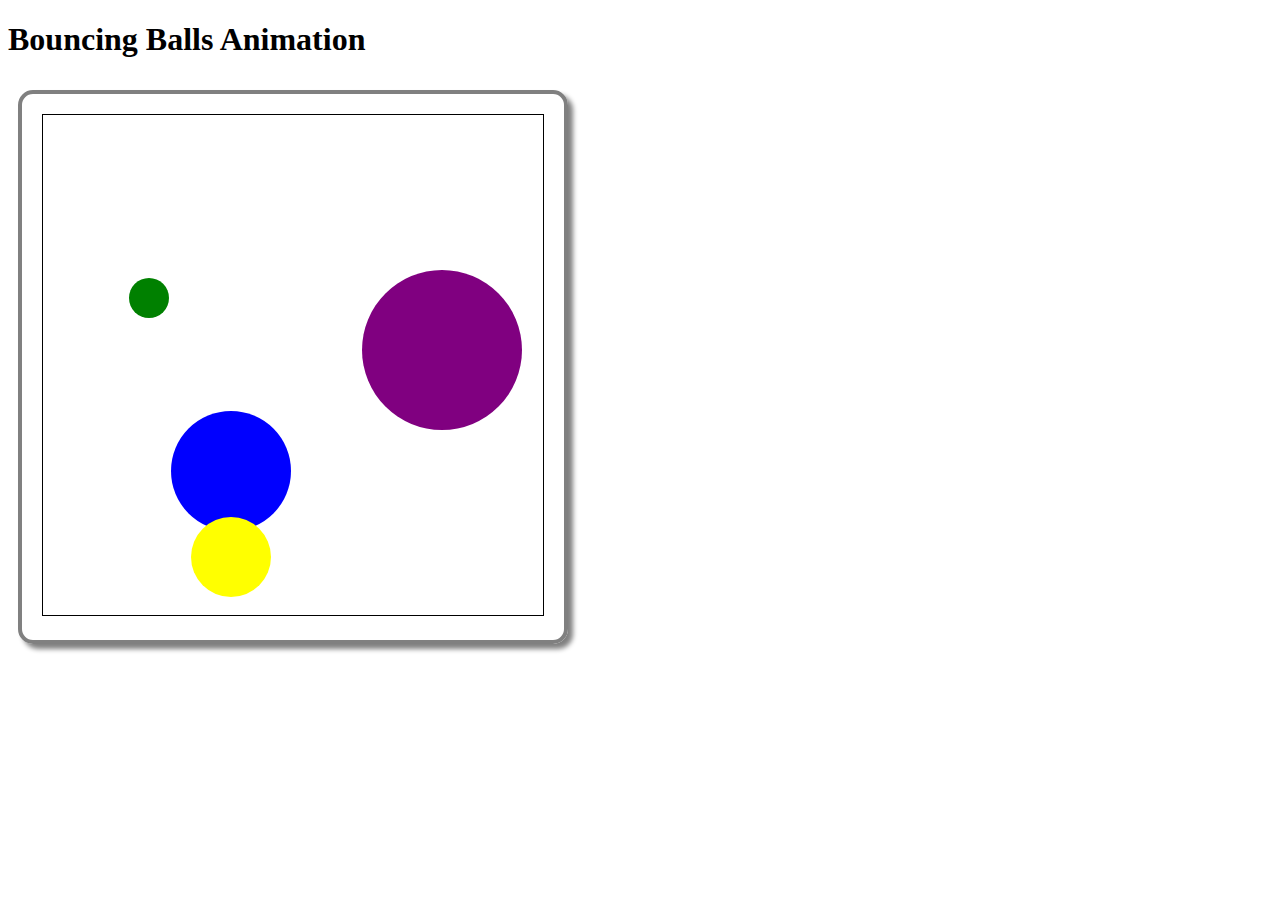
<file: projects/Bouncing Balls Animation/index.html>
<!DOCTYPE html>
<html lang="en"> 

<head>
  <title>Bouncing Balls Animation</title>
  <meta charset="utf-8"/>
  <script src="js/script.js"></script>
  <link rel="stylesheet" href="css/style.css"> 
</head>

<body>
  <h1>Bouncing Balls Animation</h1>
  <section>
    <canvas id="ballCanvas" width="500" height="500"></canvas>
  </section>
</body>

</html>
</file>
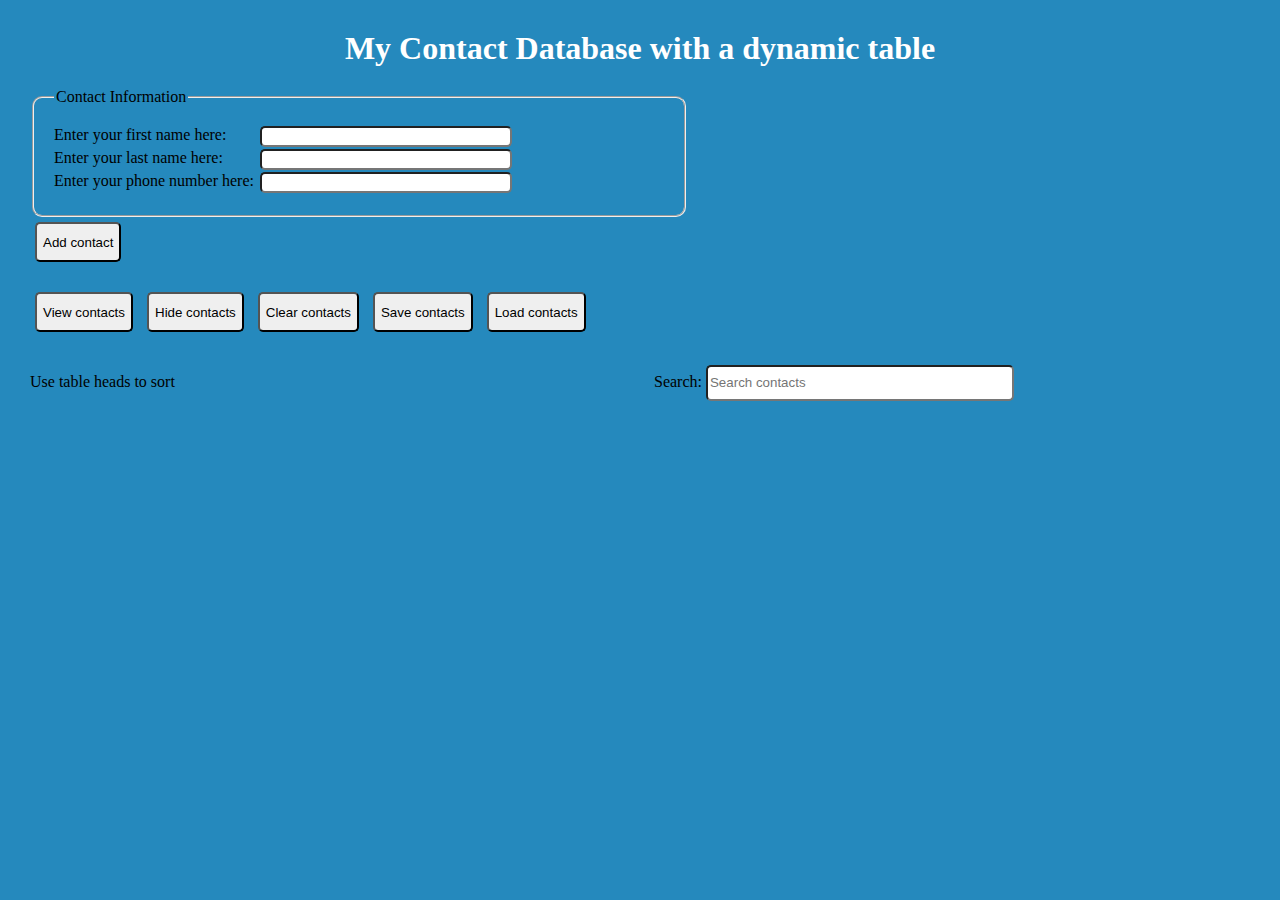
<file: projects/Contacts Database Project/index.html>
<!DOCTYPE html>
<html lang="en">
<head>
	<meta charset="utf-8">
	<meta name="viewport" content="width=device-width, initial-scale=1">
	<title>Contact database</title>
	<script src="js/script.js"></script>
  	<link rel="stylesheet" href="css/style.css">
</head>
<body>
	<header>
		<h1>My Contact Database with a dynamic table</h1>
	</header>

	<form id=contactForm>
	<fieldset>
		<legend>Contact Information</legend>
		
		<label for="firstName">Enter your first name here: </label>	
		<input type="text" id="firstName" maxlength="20">
		 <br>
		<label for="lastName">Enter your last name here: </label>
		<input type="text" id="lastName" maxlength="20">
		<br>
		<label for="phoneNumber">Enter your phone number here: </label>
		<input type="text" id="phoneNumber" maxLength="15">
	</fieldset>
		<button id="addButton">Add contact</button>	
	</form>
	
	<section id='buttonSection'>
		<button id="viewButton">View contacts</button>
		<button id="hideButton">Hide contacts</button>
		<button id="clearButton">Clear contacts</button>
		<button id="saveButton">Save contacts</button>
		<button id="loadButton">Load contacts</button>
	</section>

	<div id="tablesDiv">
		<div id="contactTableDiv" >
			<p>Use table heads to sort</p>
			<br>
			<table id=contactTable>
			</table>
		</div>

		<div id="searchTableDiv">
			<label for="searchBox">Search:</label>
			<input id="searchBox" placeholder="Search contacts">
			<table id=searchTable>
			</table>
		</div>
	</div>
	

</body>
</html>
</file>
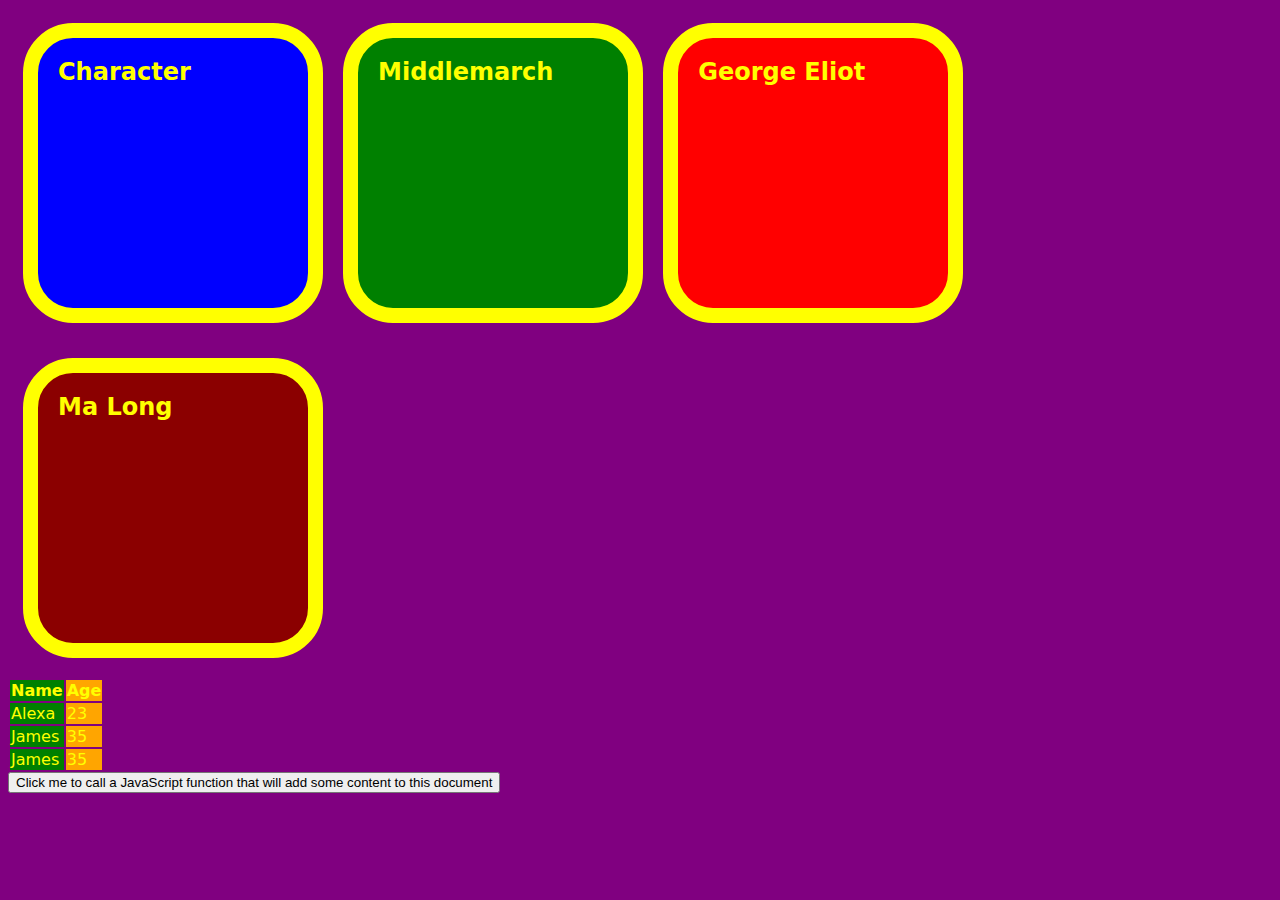
<file: projects/CSS Practice 1/index.html>
<!DOCTYPE html>
<html lang="en">

<head>
    <meta charset="UTF-8">
    <title>CSS Practice 1</title>
    <link rel="stylesheet" href="css/style.css" />
    <script src="js/script.js"></script>
</head>

<body>
    <h2 class="otu">Character</h2>
    <h2 class="abuo">Middlemarch</h2>
    <h2 class="ato">George Eliot</h2>
    <h2 class="ano">Ma Long</h2>
    <table>
        <colgroup>
            <col span="1" style="background-color:green">
            <col span="1" style="background-color:orange">
        </colgroup>
        <tr>
            <th scope="col">Name</th>
            <th scope="col">Age</th>
        </tr>
        <tr>
            <td>Alexa</td>
            <td>23</td>
        </tr>
        <tr>
            <td>James</td>
            <td>35</td>
        </tr>
        <tr>
            <td>James</td>
            <td>35</td>
        </tr>
    </table>

    <button onclick="addSomeText();">Click me to call a JavaScript function that will add some content to this document</button>


</body>
</html>
</file>
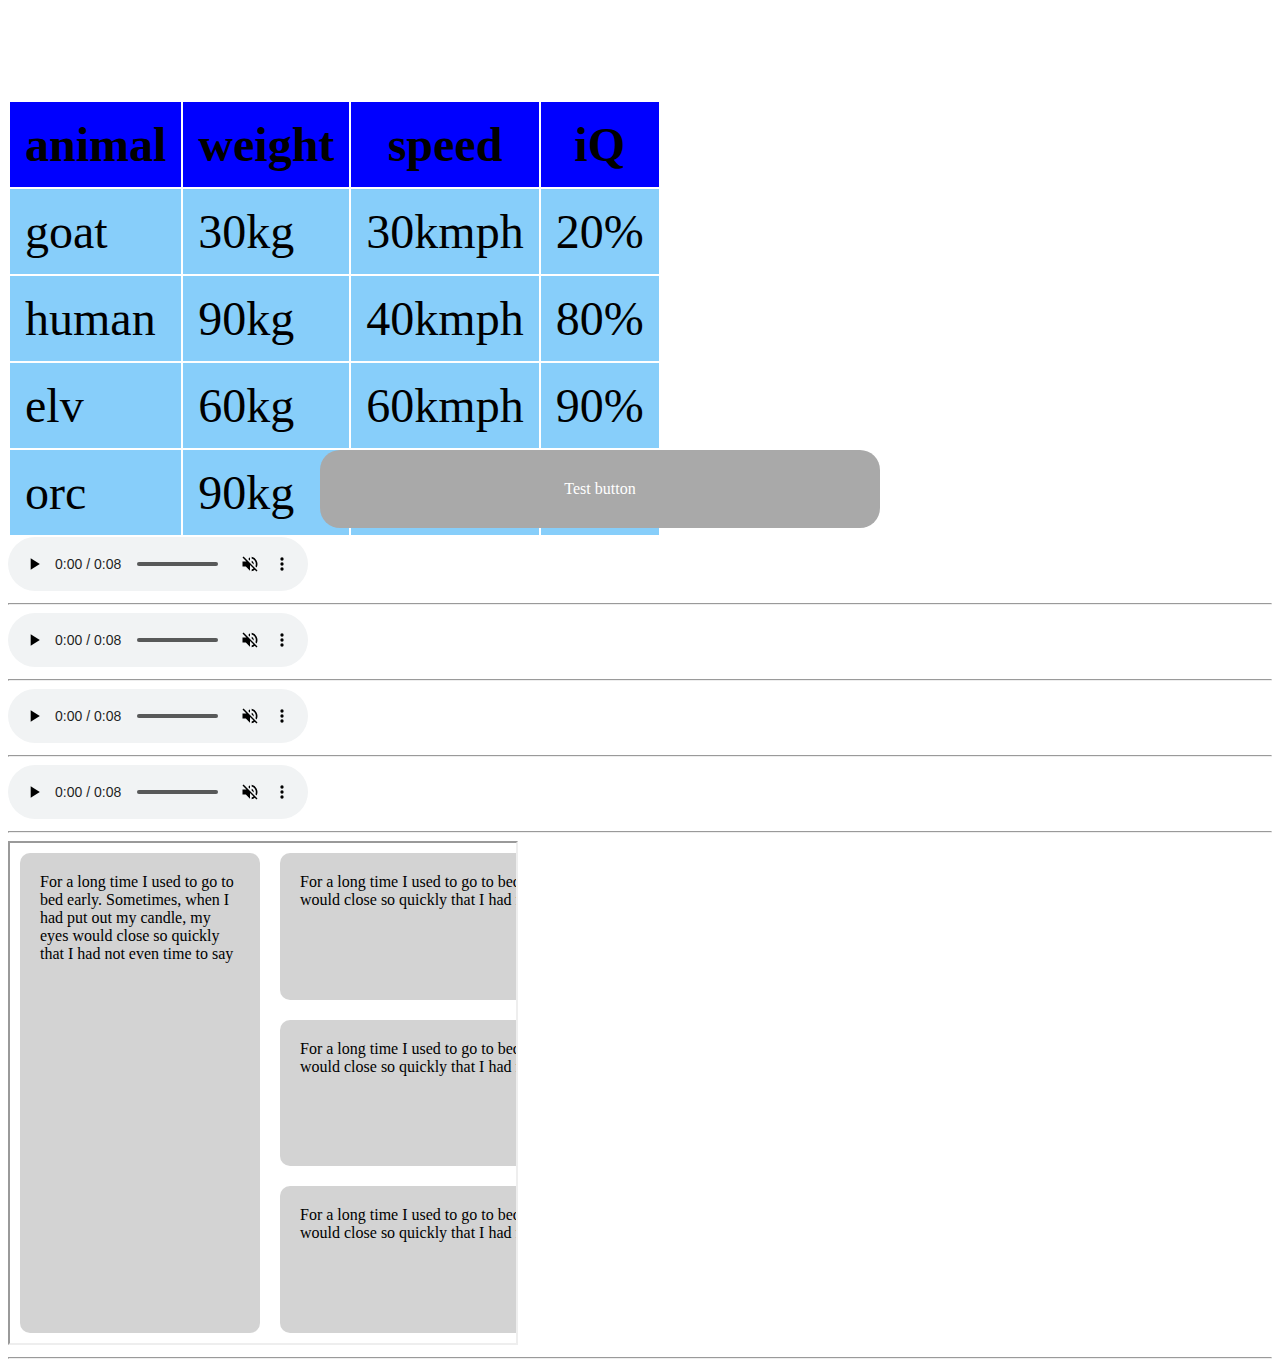
<file: projects/CSS Practice 2/index.html>
<!DOCTYPE html>
<html lang="en">

<head>
    <meta charset="UTF-8">
    <title>CSS Practice 2</title>
    <link rel="stylesheet" href="css/style.css" />
</head>
<body>
    <section>
        <p class="button">Test button</p>
        <table>
            <tr>
                <th>animal</th>
                <th>weight</th>
                <th>speed</th>
                <th>iQ</th>
            <tr>
            <tr>
                <td>goat</td>
                <td>30kg</td>
                <td>30kmph</td>
                <td>20%</td>

            <tr>
            <tr>
                <td>human</td>
                <td>90kg</td>
                <td>40kmph</td>
                <td>80%</td>
            <tr>
            <tr>
                <td>elv</td>
                <td>60kg</td>
                <td>60kmph</td>
                <td>90%</td>
            <tr>
            <tr>
                <td>orc</td>
                <td>90kg</td>
                <td>40kmph</td>
                <td>90%</td>
            <tr>
        </table>
    </section>
    <section>
        <audio controls muted autoplay>
            <source type="audio/mp3" src="assets/test-audio.mp3" />
            Your audio file1 is not supported
        </audio>
        <hr />
        <audio muted controls autoplay>
            <source type="audio/mp3" src="assets/test-audio.wav" />
            Your audio file2 is not supported
        </audio>
        <hr />
        <audio muted controls autoplay>
            <source type="audio/mp3" src="assets/test-audio.ogg" />

            Your audio file3 is not supported
        </audio>
        <hr />
        <audio muted controls autoplay>
            <source type="audio/mp3" src="assets/test-audio.avi" />
            Your audio file3 is not supported
        </audio>
        <hr />
        <iframe src="flexbox.html">
            your browser does not support iframes
        </iframe>
        <hr />
        
    </section>
</body>
</html>
</file>
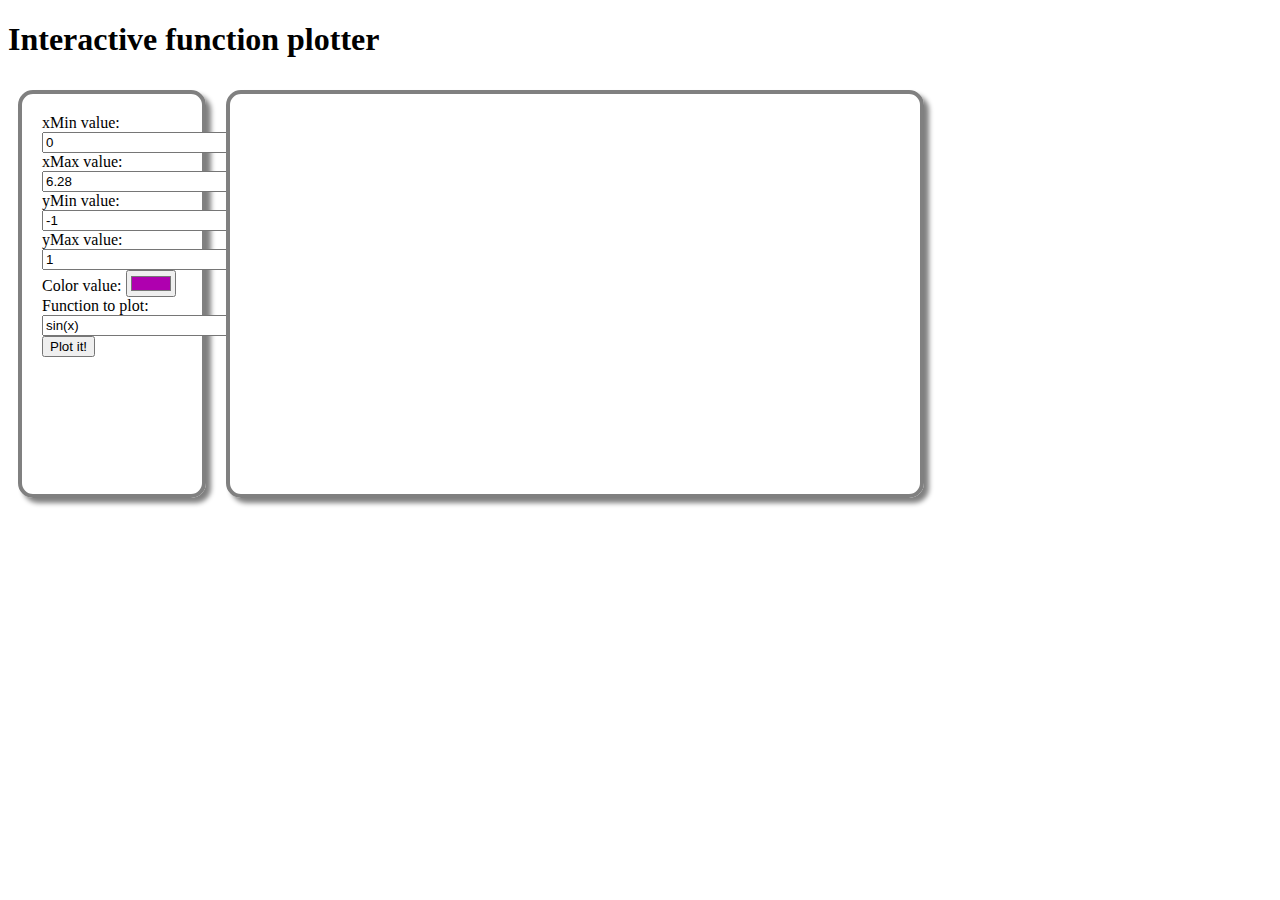
<file: projects/Interactive Function Plotter/index.html>
<!DOCTYPE html>
<html lang="en"> 

<head>
  <title>Interactive Function Plotter</title>
  <meta charset="utf-8"/>
  <!-- A third party function plot JS library below-->
  <script src="https://mauriciopoppe.github.io/function-plot/js/function-plot.js"></script>
  <script src="js/script.js"></script>
  <link rel="stylesheet" href="css/style.css"> 
</head>

<body>
  <h1>Interactive function plotter</h1>
  <section id="plotSettings">
    <label for="xMin">xMin value:</label>
    <input type=number id="xMin" value=0 step=0.5 oninput="plot();">
    <br>
    <label for="xMax">xMax value:</label>
    <input type=number id="xMax" value=6.28 step=0.5 oninput="plot();">
    <br>
    <label for="yMin">yMin value:</label>
    <input type=number id="yMin" value=-1 step=0.5 oninput="plot();">
    <br>
    <label for="yMax">yMax value:</label>
    <input type=number id="yMax" value=1 step=0.5 oninput="plot();">
    <br>
    <label for="color">Color value:</label>
    <input type=color id="color" value="#af00af" onchange="plot();">
    <br>
    <label for="function">Function to plot: </label>
    <input id="function" type="text" value="sin(x)" onchange="plot();">
    <br>
    <button onclick="plot();">Plot it!</button>
  </section>
  <section id="plot">
    <div id="myFunction"></div>
  </section>
</body>

</html>
</file>
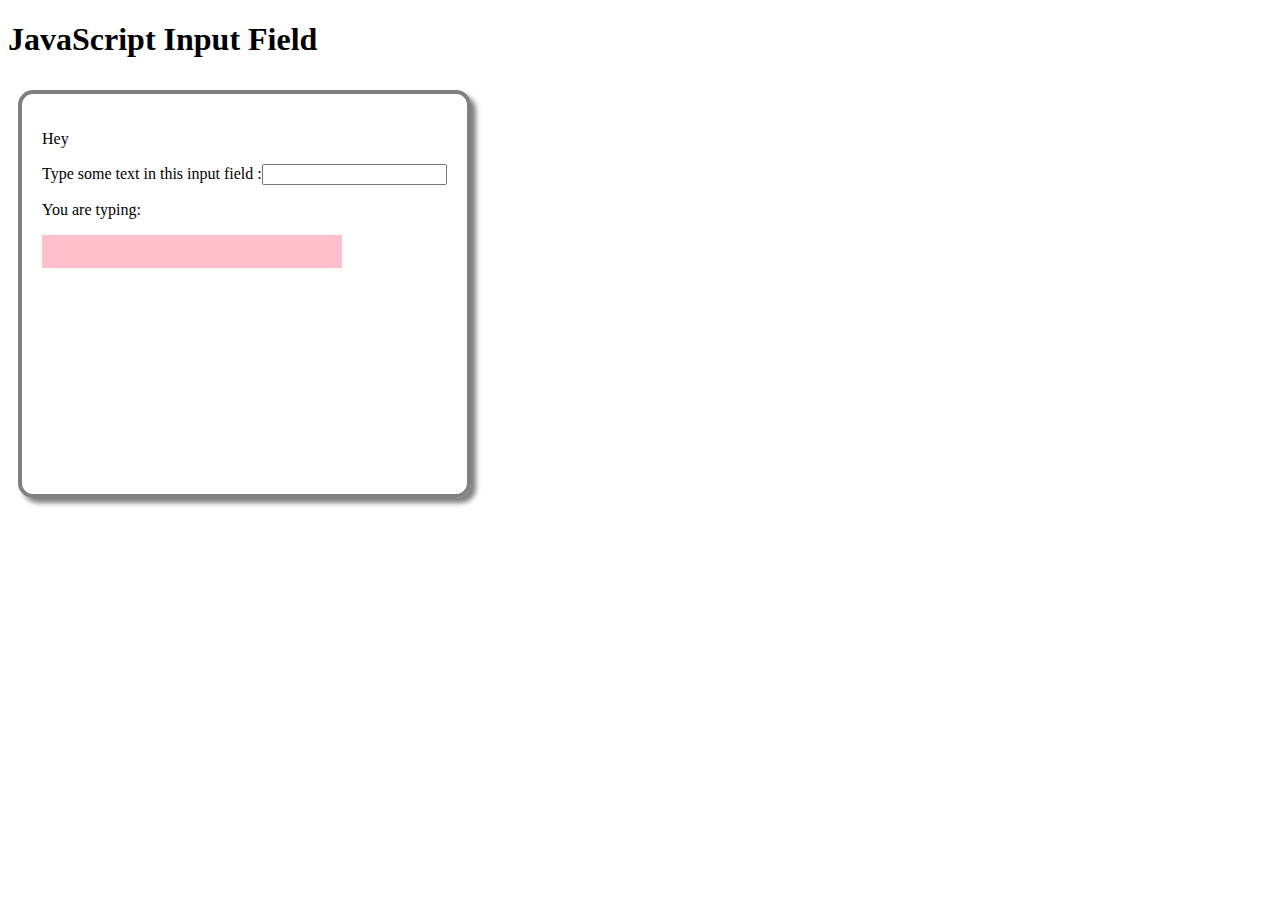
<file: projects/JavaScript Input Field/index.html>
<!DOCTYPE html>
<html lang="en"> 

<head>
  <title>JavaScript Input Field</title>
  <meta charset="utf-8"/>
  <script src="js/script.js"></script>
  <link rel="stylesheet" href="css/style.css"> 
</head>

<body>
  <h1>JavaScript Input Field</h1>
  <section>
    <p>Hey</p>
    <p>
      Type some text in this input field :<input type="text" id="inputField" />
    </p>
    <p>You are typing:</p>
    <div id="typingDiv">
    </div>
  </section>
</body>

</html>
</file>
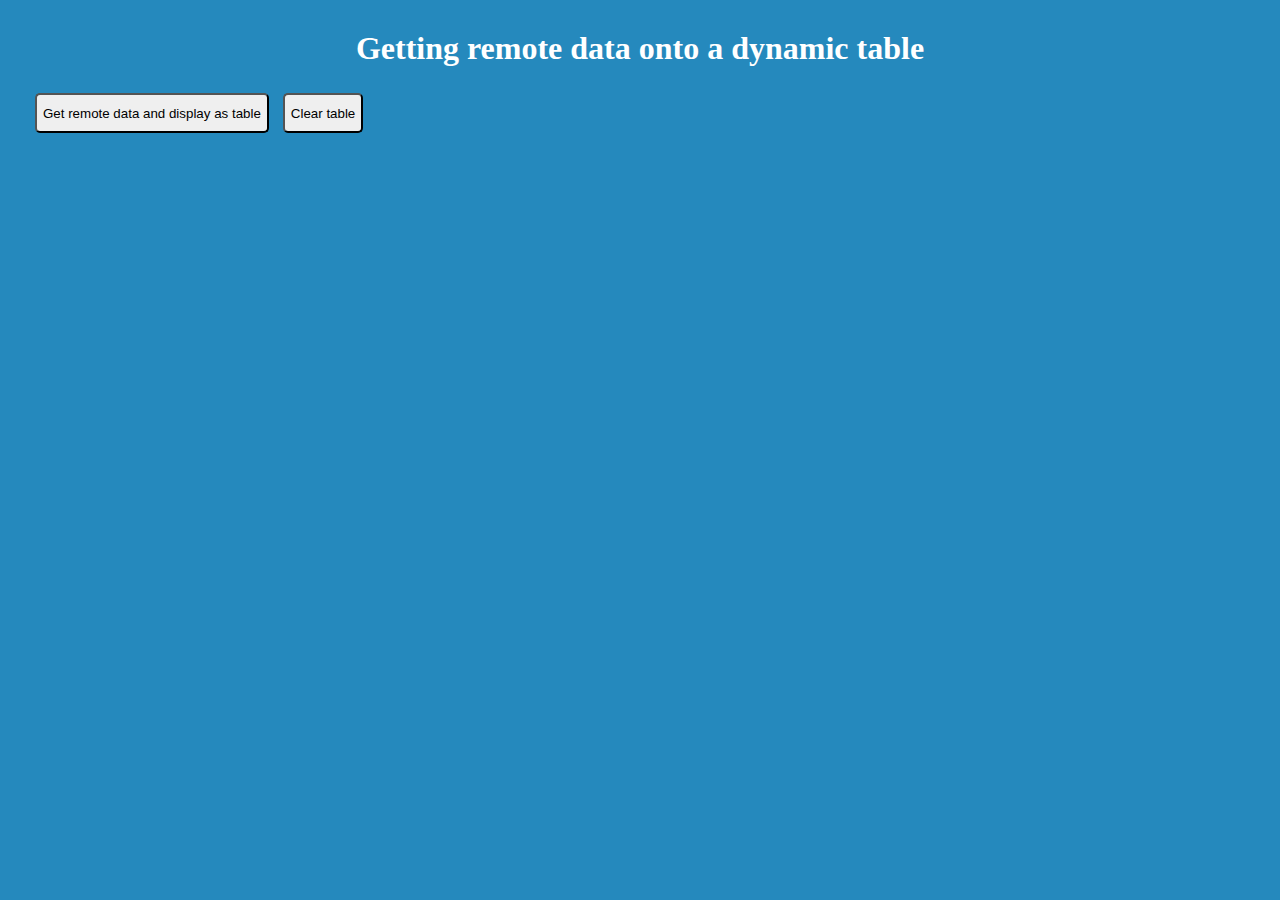
<file: projects/Remote Database Project/index.html>
<!DOCTYPE html>
<html lang="en">
<head>
	<meta charset="utf-8">
	<meta name="viewport" content="width=device-width, initial-scale=1">
	<title>Getting remote data</title>
	<script src="js/script.js"></script>
  	<link rel="stylesheet" href="css/style.css">
</head>
<body>
	<header>
		<h1>Getting remote data onto a dynamic table</h1>
	</header>

	<button id="searchButton">Get remote data and display as table</button>
	<button id="clearButton">Clear table</button>
	
	<div id="tableDiv">
		
	</div>

</body>
</file>
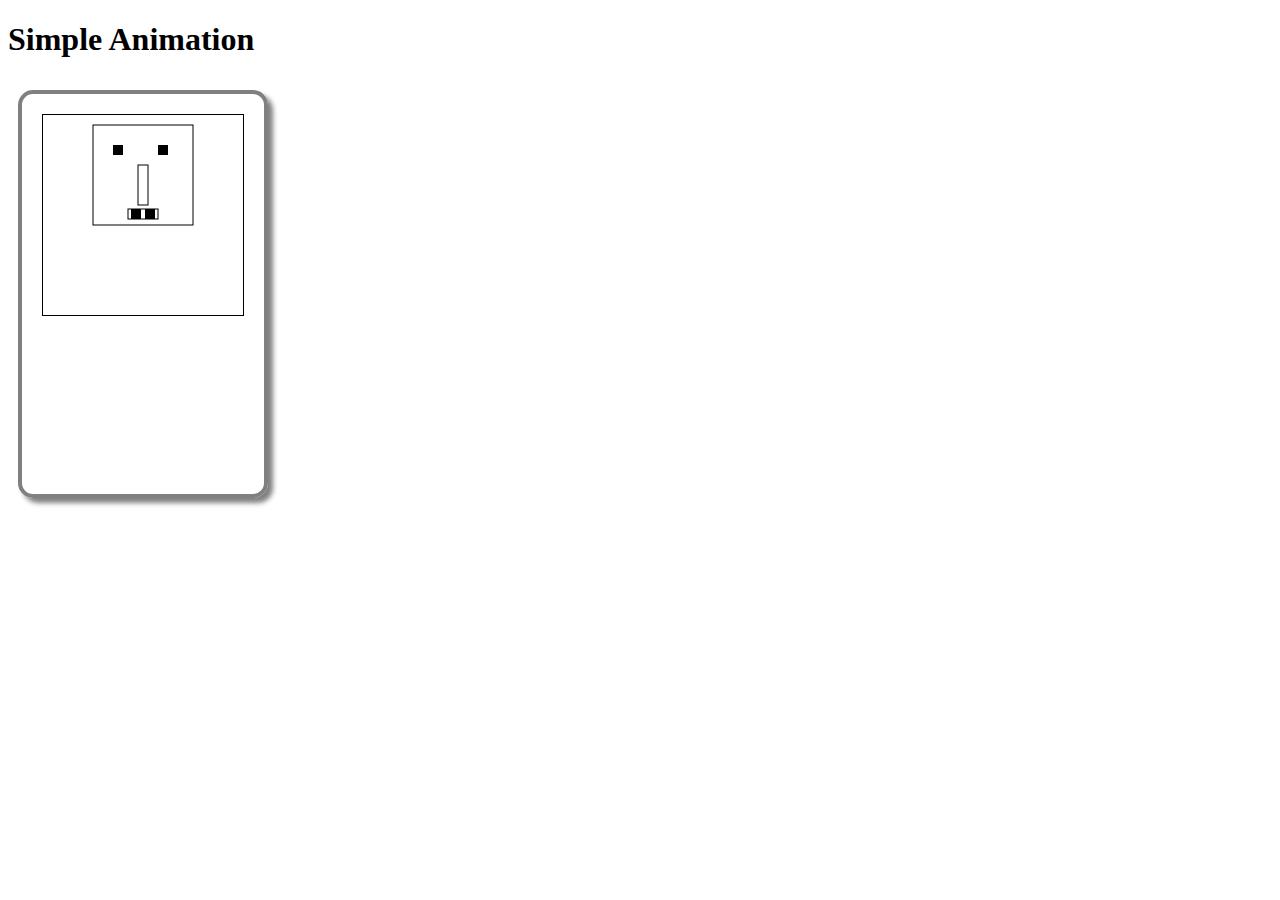
<file: projects/Simple Animation/index.html>
<!DOCTYPE html>
<html lang="en"> 

<head>
  <title>Simple Animation</title>
  <meta charset="utf-8"/>
  <script src="js/script.js"></script>
  <link rel="stylesheet" href="css/style.css"> 
</head>

<body>
  <h1>Simple Animation</h1>
  <section>
    <canvas id="monsterCanvas" width="200" height="200"></canvas>
  </section>
</body>

</html>
</file>
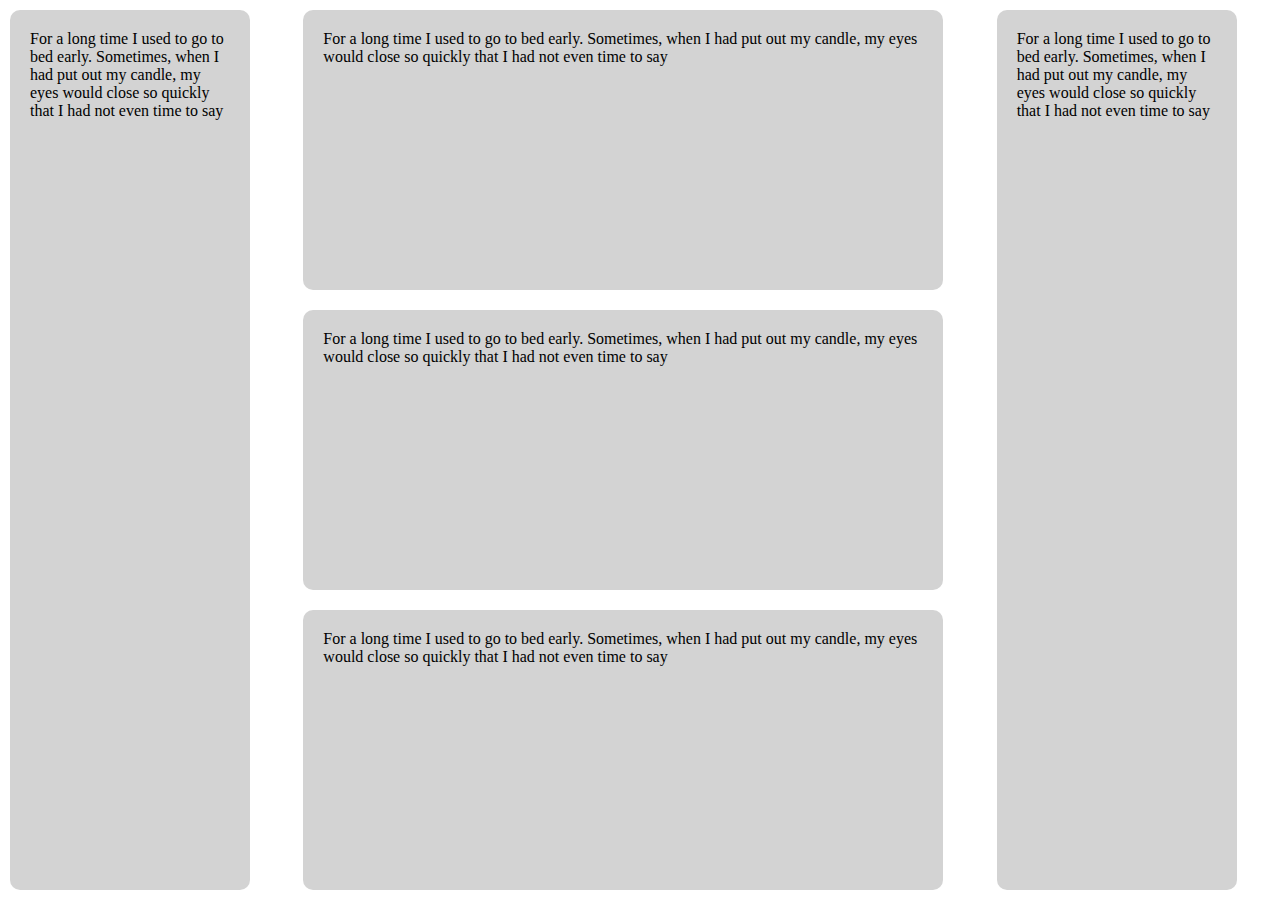
<file: projects/CSS Practice 2/flexbox.html>
<!DOCTYPE html>
<html lang="en">

<head>
    <meta charset="UTF-8">
    <title>Flexbox</title>
    <style>
        body {
            margin: 0px;
        }

        p {
            margin: 10px;
            padding: 20px;
            background-color: lightgray;
            border-radius: 10px;
        }

        .entire-div .first, .entire-div .fifth {
            width: 200px;
            flex: 0 1 100vh;
        }

        .entire-div {
            display: flex;
            flex-flow: column wrap;
            height: 100vh;
            width: 100vw;
        }

            .entire-div p {
                width: 600px;
                flex: 1;
            }
    </style>
</head>

<body>
    <div class="entire-div">
        <p class="first">For a long time I used to go to bed early. Sometimes, when I had put out my candle, my eyes would close so quickly that I had not even time to say</p>

        <p class="second">For a long time I used to go to bed early. Sometimes, when I had put out my candle, my eyes would close so quickly that I had not even time to say</p>
        <p class="third">For a long time I used to go to bed early. Sometimes, when I had put out my candle, my eyes would close so quickly that I had not even time to say</p>
        <p class="fourth">For a long time I used to go to bed early. Sometimes, when I had put out my candle, my eyes would close so quickly that I had not even time to say</p>
        <p class="fifth">For a long time I used to go to bed early. Sometimes, when I had put out my candle, my eyes would close so quickly that I had not even time to say</p>
    </div>
</body>
</html>
</file>
<file: projects/Bouncing Balls Animation/css/style.css>
section {
  border:4px solid grey;
  border-radius:15px;
  box-shadow: 5px 5px 5px grey;
  float:left;
  padding: 20px;
  margin:10px;
}

canvas {
  border:1px solid black;
}
</file>
<file: projects/Contacts Database Project/css/style.css>
header,h1{
	text-align: center;
	color: white;
}

body{
	background-color:#2589bd;
	margin: 30px;
}

label,p{
	font-family:cursive;
	margin-bottom: 5px;
	display: inline-block;
}

button{
	width: auto;
	height: 40px;
	border-radius: 5px;
	margin: 5px;
}

button:hover{
	background-color:grey ;
}

button:active{
	color:white ;
}

fieldset input{
	border-radius: 5px;
	float:right;
	margin-right:25%;
	width:40%;
	display: inline-block;
}

input:invalid{
	background-color: pink;
}

#buttonSection{
	margin-top: 20px;
}
fieldset{
	padding: 20px;
	border-radius: 10px;
	width:50%;
}

#contactTable,#contactTable th,#contactTable td{
border:2px solid #2589bd;
border-collapse: collapse;
margin:0px;
color:white;
padding:10px;
background-color:purple;
}

#contactTable th{
	color:yellow;
}

th:hover{
	background-color: grey;
}

th:active{
	color:black;
}

#tablesDiv{
	/*border: 1px solid #ccc;*/
	margin-top: 20px;
}

#contactTableDiv{
	/*border: 1px solid #ccc;*/
	display: inline-block;
	width:50%;
}

#searchTableDiv{
	/*border: 1px solid #ccc;*/
	display: inline-block;
	margin-left: 10px;
}

#searchTableDiv input{
	border-radius: 5px;
	height:30px;
	width:300px;
}

#searchTable, #searchTable tr{
	border:none;
	border-collapse: collapse;
	color:white;
	background-color:rgba(128, 0, 128, 0.5);

}

#searchTable{
	margin-left: 60px;
}

#searchTable td{
	padding:10px;
}
</file>
<file: projects/CSS Practice 1/css/style.css>
body {
    font-family: system-ui;
    background-color: purple;
    color: yellow;
    text-align: left;
}

.otu {
    background-color: blue;
}



.abuo {
    background-color: green;
}

.ato {
    background-color: red;
}

.ano {
    background-color: darkred;
}

h2 {
    box-sizing: border-box;
    display: inline-block;
    width: 300px;
    height: 300px;
    margin-top: 15px;
    margin-left: 15px;
    padding: 20px;
    border: 15px solid yellow;
    border-radius: 50px;
}

    h2:hover {
        background-color: darkgray;
    }
    h2:active {
        background-color: black;
    }
</file>
<file: projects/CSS Practice 2/css/style.css>
table, tr, th, td {
    border-collapse: collapse;
    border: 2px solid white;
    padding: 15px;
    font-size: 3rem;
}

table {
    margin-top: 100px;
}

th {
    background-color: blue;
}

    th:hover {
        background-color: darkgray;
    }

    th:active {
        color: red;
    }

td {
    background-color: lightskyblue;
}

    td:hover {
        background-color: lightgray;
    }

    td:active {
        color: greenyellow;
    }

iframe {
    height: 500px;
    width: 40%;
}

.button {
    position:fixed;
    left:25%;
    top:50%;
    width:500px;
    color: white;
    border-style: none;
    background-color: darkgray;
    border-radius: 20px;
    padding: 30px;
    text-align: center;
    display: inline-block;
    margin:auto;
    
}

    .button:hover {
        background-color: skyblue;
    }

    .button:active {
        color: black;
    }
</file>
<file: projects/Interactive Function Plotter/css/style.css>
section {
  border:4px solid grey;
  border-radius:15px;
  box-shadow: 5px 5px 5px grey;
  float:left;
  height:360px;
  padding: 20px;
  margin:10px;
}

#plotSettings {
  width:140px;
}

#plot {
  width:650px;
}
</file>
<file: projects/JavaScript Input Field/css/style.css>
section {
  border:4px solid grey;
  border-radius:15px;
  box-shadow: 5px 5px 5px grey;
  float:left;
  height:360px;
  padding: 20px;
  margin:10px;
}


#typingDiv {
  width:300px;
  height:33px;
  background-color: pink;
}
</file>
<file: projects/Remote Database Project/css/style.css>
header,h1{
	text-align: center;
	color: white;
}

body{
	background-color:#2589bd;
	margin: 30px;
}

button{
	width: auto;
	height: 40px;
	border-radius: 5px;
	margin: 5px;
}

button:hover{
	background-color:grey ;

}

button:active{
	color:white ;
}

table,th,td{
border:2px solid #2589bd;
border-collapse: collapse;
margin:20px;
color:white;
padding:10px;
background-color:purple;
}

th{
	color:yellow;
}
</file>
<file: projects/Simple Animation/css/style.css>
section {
  border:4px solid grey;
  border-radius:15px;
  box-shadow: 5px 5px 5px grey;
  float:left;
  height:360px;
  padding: 20px;
  margin:10px;
}

canvas {
  border:1px solid black;
}
</file>
